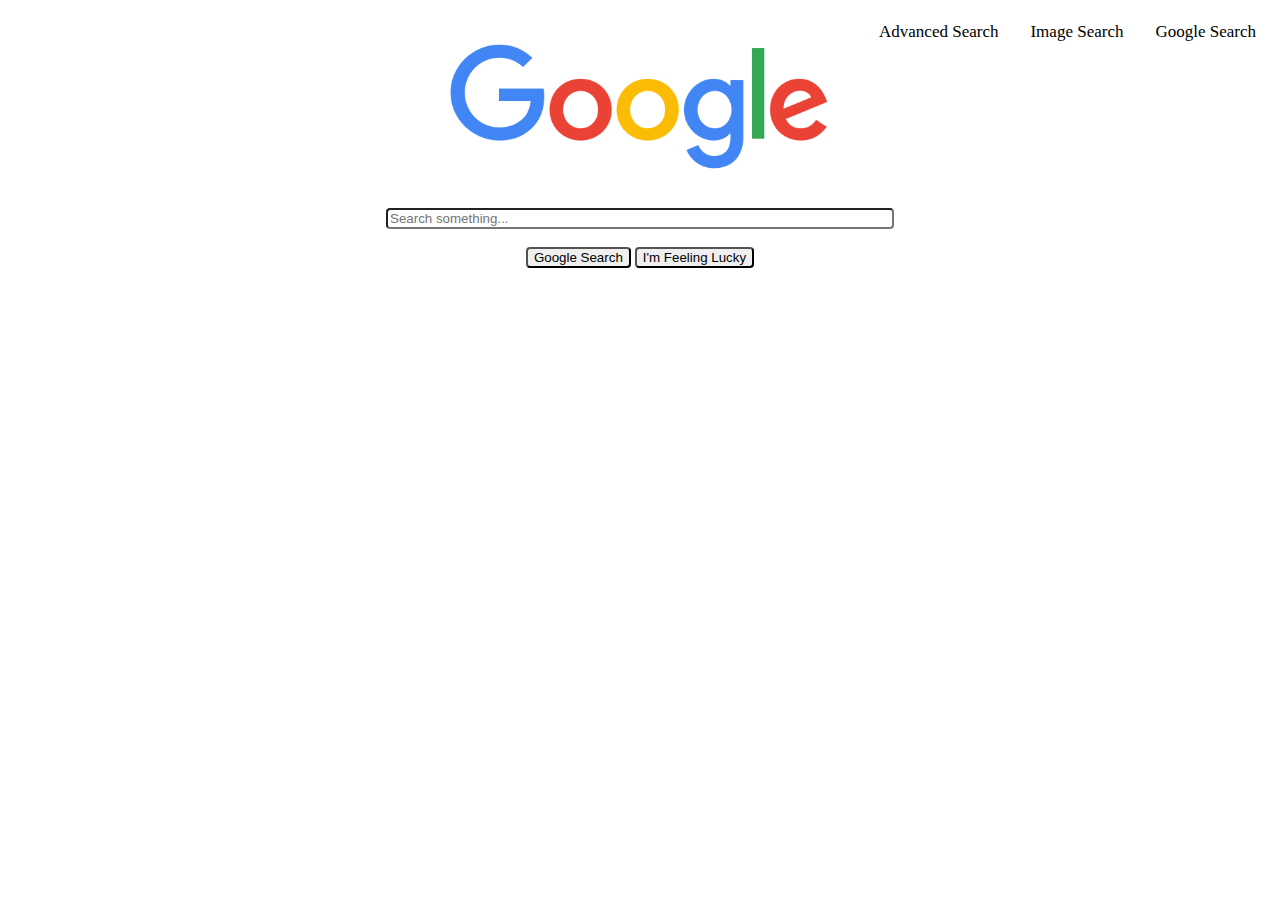
<file: index.html>
<!DOCTYPE html>
<html lang="en">
    <head>
        <title>Search</title>
        <link rel="stylesheet" href="style.css">
        <link href="https://cdn.jsdelivr.net/npm/bootstrap@5.1.3/dist/css/bootstrap.min.css" rel="stylesheet" integrity="sha384-1BmE4kWBq78iYhFldvKuhfTAU6auU8tT94WrHftjDbrCEXSU1oBoqyl2QvZ6jIW3" crossorigin="anonymous">
        <script src="https://cdn.jsdelivr.net/npm/bootstrap@5.1.3/dist/js/bootstrap.bundle.min.js" integrity="sha384-ka7Sk0Gln4gmtz2MlQnikT1wXgYsOg+OMhuP+IlRH9sENBO0LRn5q+8nbTov4+1p" crossorigin="anonymous"></script>      
    </head>
    <body>
        <div class="topnav">
            <nav>
                <a href="index.html">Google Search</a>
                <a href="image.html">Image Search</a>
                <a href="advancedsearch.html">Advanced Search</a>
            </nav>
        </div>
        <br><br>
        <div>
            <img src="google_main.png" alt="Google">
            <br><br>
        </div>
        <div class="center">
            <form action="https://www.google.com/search">
                <input type="text" style="width: 500px;" autocomplete="on" placeholder="Search something..." name="q">
                <br><br>
                <button type="submit" style="border-radius: 4px;" class="btn btn-primary">Google Search</button>
                <button type="submit" name="btnI" style="border-radius: 4px;" class="btn btn-primary">I'm Feeling Lucky</button>
            </form>
        </div>
    </body>
</html>
</file>
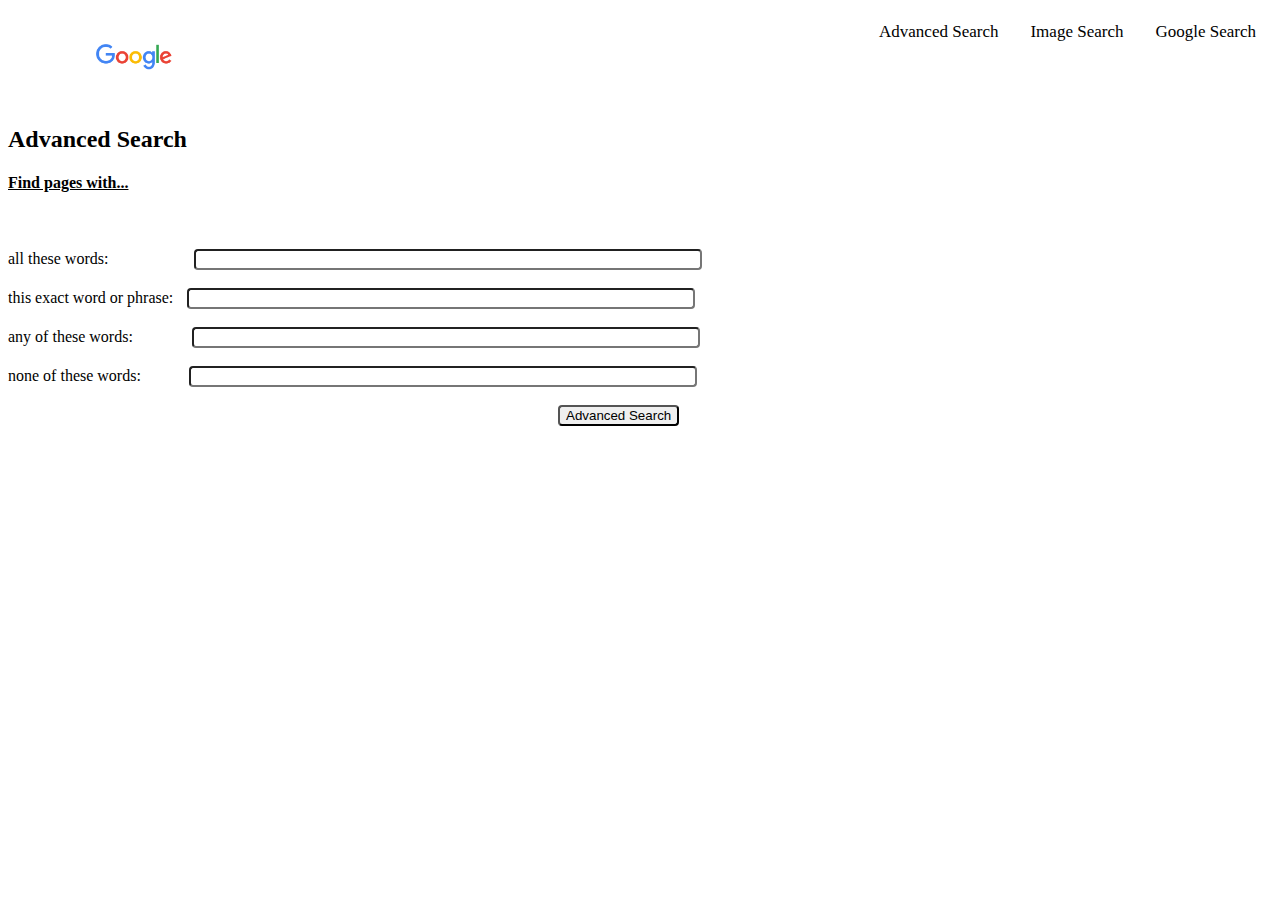
<file: advancedsearch.html>
<!DOCTYPE html>
<html lang="en">
    <head>
        <title>Search</title>
        <link rel="stylesheet" href="style.css">
        <link href="https://cdn.jsdelivr.net/npm/bootstrap@5.1.3/dist/css/bootstrap.min.css" rel="stylesheet" integrity="sha384-1BmE4kWBq78iYhFldvKuhfTAU6auU8tT94WrHftjDbrCEXSU1oBoqyl2QvZ6jIW3" crossorigin="anonymous">
        <script src="https://cdn.jsdelivr.net/npm/bootstrap@5.1.3/dist/js/bootstrap.bundle.min.js" integrity="sha384-ka7Sk0Gln4gmtz2MlQnikT1wXgYsOg+OMhuP+IlRH9sENBO0LRn5q+8nbTov4+1p" crossorigin="anonymous"></script>      
    </head>
    <body>
        <div class="topnav">
            <nav>
                <a href="index.html">Google Search</a>
                <a href="image.html">Image Search</a>
                <a href="advancedsearch.html">Advanced Search</a>
            </nav>
        </div>
        <br><br>
        <div class="advancedlogo">
            <img src="google_main.png" alt="Google">
        </div>
            <br><br>
        <h2><strong>Advanced Search</strong></h2>
        <div>
            <form action="https://www.google.com/search">
                <h4><u>Find pages with...</u></h4>
                <br><br>
                all these words:

                <input type="text" class="adv" style="width: 500px; margin-left: 82px;" autocomplete="on" name="as_q">

                <br><br>
                this exact word or phrase:

                <input type="text" class="adv" style="width: 500px; margin-left: 10px;" autocomplete="on" name="as_epq">

                <br><br>
                any of these words:
 
                <input type="text" class="adv" style="width: 500px; margin-left: 55px;" autocomplete="on" name="as_oq">

                <br><br>
                none of these words:

                <input type="text" class="adv" style="width: 500px; margin-left: 44px;" autocomplete="on" name="as_eq">

                <br><br>
                <button type="submit" style="border-radius: 4px; margin-left: 550px;" class="btn btn-primary">Advanced Search</button>
            </form>
        </div>
    </body>
</html>
</file>
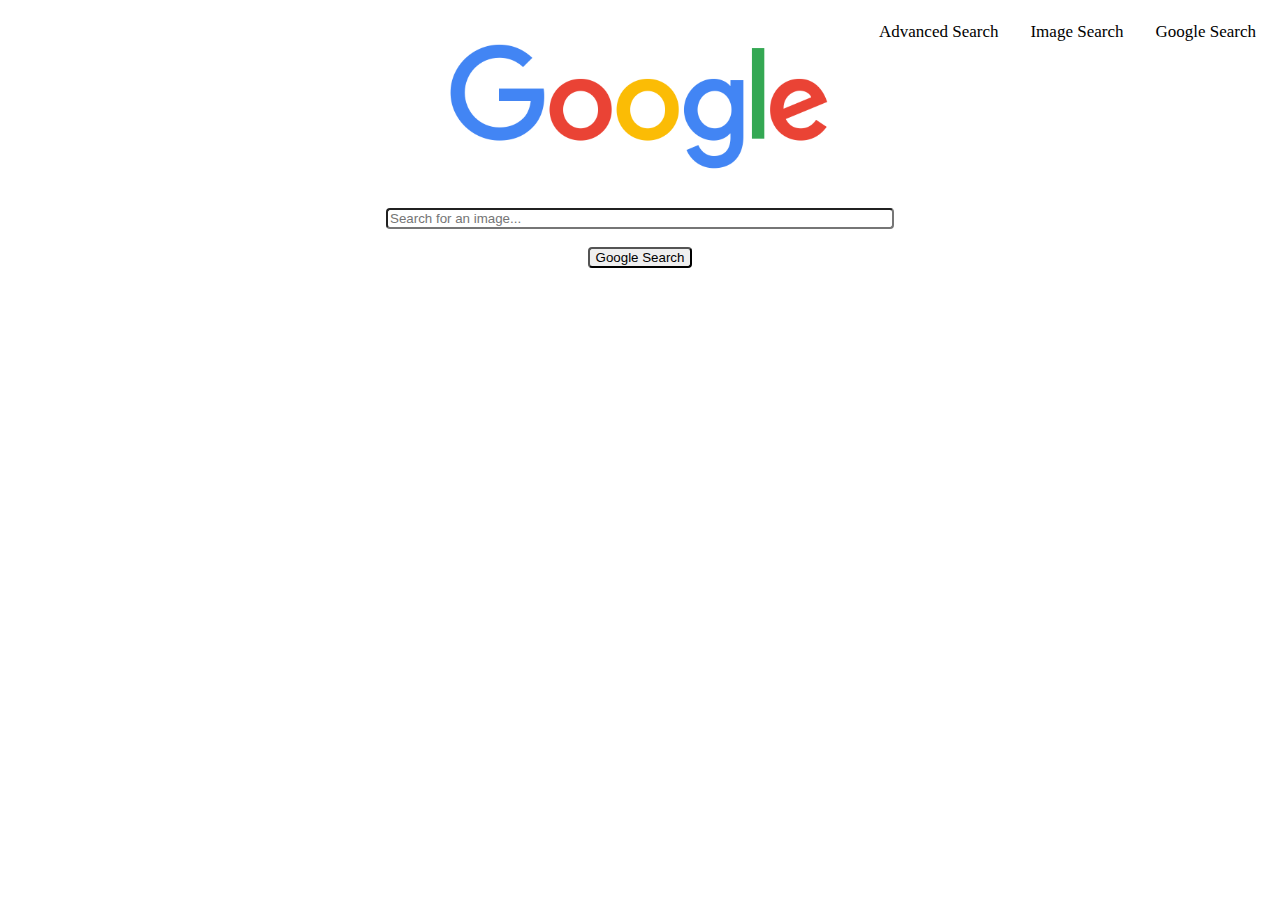
<file: image.html>
<!DOCTYPE html>
<html lang="en">
    <head>
        <title>Search</title>
        <link rel="stylesheet" href="style.css">
        <link href="https://cdn.jsdelivr.net/npm/bootstrap@5.1.3/dist/css/bootstrap.min.css" rel="stylesheet" integrity="sha384-1BmE4kWBq78iYhFldvKuhfTAU6auU8tT94WrHftjDbrCEXSU1oBoqyl2QvZ6jIW3" crossorigin="anonymous">
        <script src="https://cdn.jsdelivr.net/npm/bootstrap@5.1.3/dist/js/bootstrap.bundle.min.js" integrity="sha384-ka7Sk0Gln4gmtz2MlQnikT1wXgYsOg+OMhuP+IlRH9sENBO0LRn5q+8nbTov4+1p" crossorigin="anonymous"></script>      
    </head>
    <body>
        <div class="topnav">
            <nav>
                <a href="index.html">Google Search</a>
                <a href="image.html">Image Search</a>
                <a href="advancedsearch.html">Advanced Search</a>
            </nav>
        </div>
        <br><br>

            <img src="google_main.png" alt="Google">
            <br><br>
        <div class="center">
            <form action="https://www.google.com/images">

                <input type="text" style="width: 500px;" autocomplete="on" placeholder="Search for an image..." name="q">
                <br><br>
                <button type="submit" style="border-radius: 4px;" class="btn btn-primary">Google Search</button>
            </form>
        </div>
    </body>
</html>
</file>
<file: style.css>
.center {
    text-align: center;
  }

img {
  display: block;
  max-width: 30%;
  max-height: 30%;
  margin-left: 35%;
  margin-right: auto;
  text-align: center;
 }

.advancedlogo {
  max-width: 20%;
  max-height: 40%;
  padding-left: 0%;
}

input {
  border-radius: 4px;
}

.topnav a {
  float: right;
  color: black;
  text-align: center;
  padding: 14px 16px;
  text-decoration: none;
  font-size: 17px;
}

label {
  display: inline-block;
}
</file>
